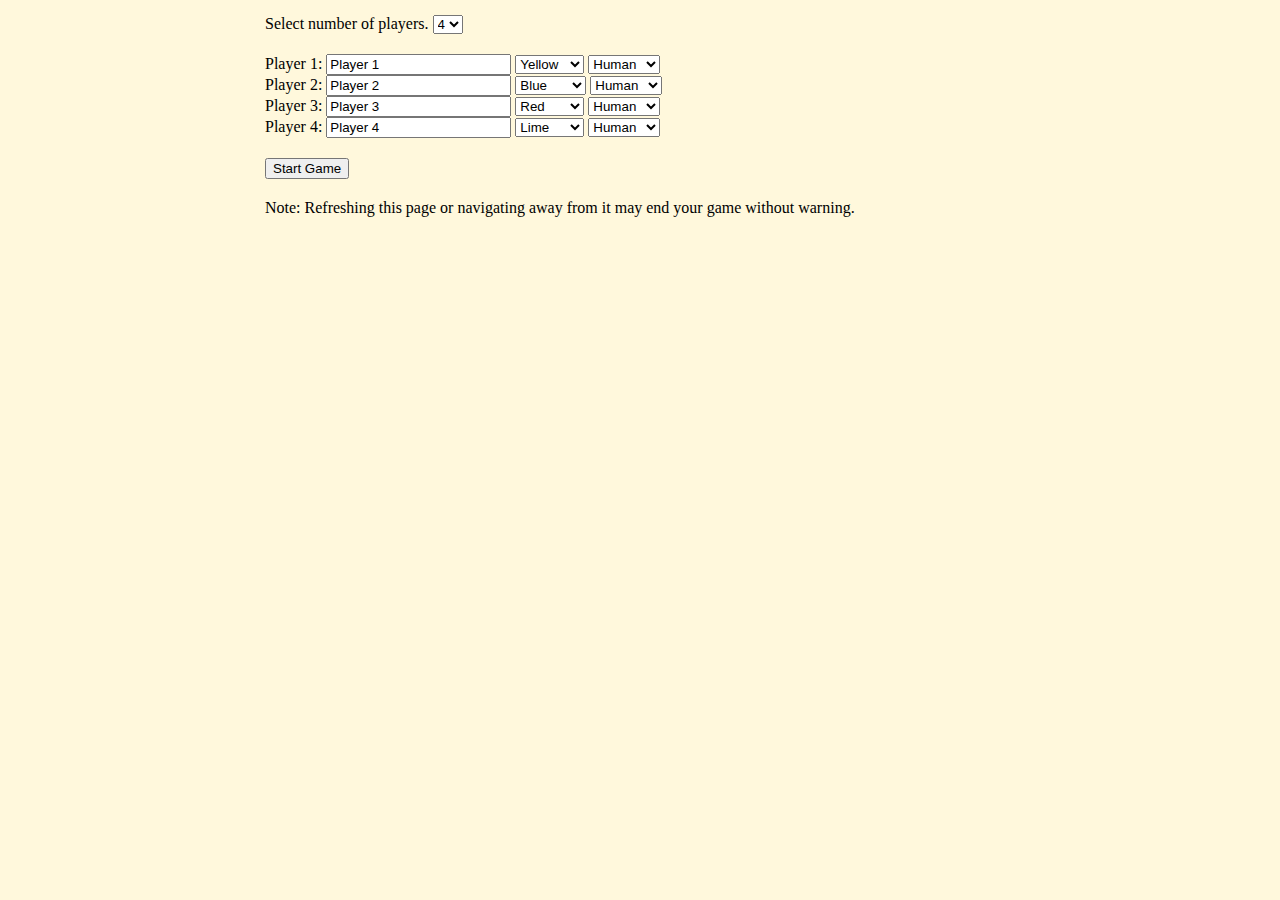
<file: index.html>
<!DOCTYPE html PUBLIC "-//W3C//DTD XHTML 1.0 Strict//EN" "http://www.w3.org/TR/xhtml1/DTD/xhtml1-strict.dtd">
<html xmlns="http://www.w3.org/1999/xhtml">
<head>
	<title>Monopoly</title>
	<meta http-equiv="Content-type" content="text/html;charset=UTF-8" />

	<script src="https://ajax.googleapis.com/ajax/libs/jquery/1.11.1/jquery.min.js"></script>
	<script type="text/javascript" src="classicedition.js"></script>
	<!-- Comment out the previous line and uncomment the next one to enable the New York City Edition -->
	<!-- <script type="text/javascript" src="newyorkcityedition.js"></script> -->
	<script type="text/javascript" src="ai.js"></script>
	<script type="text/javascript" src="monopoly.js"></script>
	<link rel="stylesheet" type="text/css" href="styles.css" />
</head>

<body>
	<div id="popupbackground"></div>
	<div id="popupwrap">
		<div id="popup">
			<div style="position: relative;">
				<!-- <img id="popupclose" src="Images/close.png" title="Close" alt="x" onclick="hide('popupbackground'); hide('popupwrap');" /> -->
				<div id="popuptext"></div>
				<div id="popupdrag"></div>
			</div>
		</div>
	</div>

	<div id="statsbackground"></div>
	<div id="statswrap">
		<div id="stats">
			<div style="position: relative;">
				<img id="statsclose" src="images/close.png" title="Close" alt="x" />
				<div id="statstext"></div>
				<div id="statsdrag"></div>
			</div>
		</div>
	</div>

	<p id="noscript">
		Note: This page will not function without JavaScript.
	</p>

	<div id="refresh">
		Refresh this page to start a new game.
	</div>

	<!-- <div id="enlarge"></div> -->

	<div id="deed">
		<div id="deed-normal" style="display: none;">
			<div id="deed-header">
				<div style="margin: 5px; font-size: 11px;">T I T L E&nbsp;&nbsp;D E E D</div>
				<div id="deed-name"></div>
			</div>
			<table id="deed-table">
				<tr>
					<td colspan="2">
						RENT&nbsp;$<span id="deed-baserent">12</span>.
					</td>
				</tr>
				<tr>
					<td style="text-align: left;">With 1 House</td>
					<td style="text-align: right;">$&nbsp;&nbsp;&nbsp;<span id="deed-rent1">60</span>.</td>
				</tr>
				<tr>
					<td style="text-align: left;">With 2 Houses</td>
					<td style="text-align: right;"><span id="deed-rent2">180</span>.</td>
				</tr>
				<tr>
					<td style="text-align: left;">With 3 Houses</td>
					<td style="text-align: right;"><span id="deed-rent3">500</span>.</td>
				</tr>
				<tr>
					<td style="text-align: left;">With 4 Houses</td>
					<td style="text-align: right;"><span id="deed-rent4">700</span>.</td>
				</tr>
				<tr>
					<td colspan="2">
						<div style="margin-bottom: 8px;">With HOTEL $<span id="deed-rent5">900</span>.</div>
						<div>Mortgage Value $<span id="deed-mortgage">80</span>.</div>
						<div>Houses cost $<span id="deed-houseprice">100</span>. each</div>
						<div>Hotels, $<span id="deed-hotelprice">100</span>. plus 4 houses</div>
						<div style="font-size: 9px; font-style: italic; margin-top: 5px;">If a player owns ALL the Lots of any Color-Group, the rent is Doubled on Unimproved Lots in that group.</div>
					</td>
				</tr>
			</table>
		</div>

		<div id="deed-mortgaged">
			<div id="deed-mortgaged-name"></div>
			<p>&bull;</p>
			<div>MORTGAGED</div>
			<div> for $<span id="deed-mortgaged-mortgage">80</span></div>
			<p>&bull;</p>
			<div style="font-style: italic; font-size: 13px; margin: 10px;">Card must be turned this side up if property is mortgaged</div>
		</div>

		<div id="deed-special">
			<div id="deed-special-name"></div>
			<div id="deed-special-text"></div>
			<div id="deed-special-footer">
				Mortgage Value
				<span style="float: right;">$<span id="deed-special-mortgage">100</span>.</span>
			</div>
		</div>
	</div>

	<table id="board">
		<tr>
			<td class="cell board-corner" id="cell20"></td>
			<td class="cell board-top" id="cell21"></td>
			<td class="cell board-top" id="cell22"></td>
			<td class="cell board-top" id="cell23"></td>
			<td class="cell board-top" id="cell24"></td>
			<td class="cell board-top" id="cell25"></td>
			<td class="cell board-top" id="cell26"></td>
			<td class="cell board-top" id="cell27"></td>
			<td class="cell board-top" id="cell28"></td>
			<td class="cell board-top" id="cell29"></td>
			<td class="cell board-corner" id="cell30"></td>
		</tr><tr>
			<td class="cell board-left" id="cell19"></td>
			<td colspan="9" class="board-center"></td>
			<td class="cell board-right" id="cell31"></td>
		</tr><tr>
			<td class="cell board-left" id="cell18"></td>
			<td colspan="9" class="board-center"></td>
			<td class="cell board-right" id="cell32"></td>
		</tr><tr>
			<td class="cell board-left" id="cell17"></td>
			<td colspan="9" class="board-center"></td>
			<td class="cell board-right" id="cell33"></td>
		</tr><tr>
			<td class="cell board-left" id="cell16"></td>
			<td colspan="9" class="board-center"></td>
			<td class="cell board-right" id="cell34"></td>
		</tr><tr>
			<td class="cell board-left" id="cell15"></td>
			<td colspan="9" class="board-center"></td>
			<td class="cell board-right" id="cell35"></td>
		</tr><tr>
			<td class="cell board-left" id="cell14"></td>
			<td colspan="9" class="board-center"></td>
			<td class="cell board-right" id="cell36"></td>
		</tr><tr>
			<td class="cell board-left" id="cell13"></td>
			<td colspan="9" class="board-center"></td>
			<td class="cell board-right" id="cell37"></td>
		</tr><tr>
			<td class="cell board-left" id="cell12"></td>
			<td colspan="9" class="board-center"></td>
			<td class="cell board-right" id="cell38"></td>
		</tr><tr>
			<td class="cell board-left" id="cell11"></td>
			<td colspan="9" class="board-center">
				<div id="jail"></div>
			</td>
			<td class="cell board-right" id="cell39"></td>
		</tr><tr>
			<td class="cell board-corner" id="cell10"></td>
			<td class="cell board-bottom" id="cell9"></td>
			<td class="cell board-bottom" id="cell8"></td>
			<td class="cell board-bottom" id="cell7"></td>
			<td class="cell board-bottom" id="cell6"></td>
			<td class="cell board-bottom" id="cell5"></td>
			<td class="cell board-bottom" id="cell4"></td>
			<td class="cell board-bottom" id="cell3"></td>
			<td class="cell board-bottom" id="cell2"></td>
			<td class="cell board-bottom" id="cell1"></td>
			<td class="cell board-corner" id="cell0"></td>
		</tr>
	</table>

	<div id="moneybarwrap">
		<div id="moneybar">
			<table>
				<tr id="moneybarrow1" class="money-bar-row">
					<td class="moneybararrowcell"><img src="images/arrow.png" id="p1arrow" class="money-bar-arrow" alt=">"/></td>
					<td id="p1moneybar" class="moneybarcell">
						<div><span id="p1moneyname" >Player 1</span>:</div>
						<div>$<span id="p1money">1500</span></div>
					</td>
				</tr>
				<tr id="moneybarrow2" class="money-bar-row">
					<td class="moneybararrowcell"><img src="images/arrow.png" id="p2arrow" class="money-bar-arrow" alt=">" /></td>
					<td id="p2moneybar" class="moneybarcell">
						<div><span id="p2moneyname" >Player 2</span>:</div>
						<div>$<span id="p2money">1500</span></div>
					</td>
				</tr>
				<tr id="moneybarrow3" class="money-bar-row">
					<td class="moneybararrowcell"><img src="images/arrow.png" id="p3arrow" class="money-bar-arrow" alt=">" /></td>
					<td id="p3moneybar" class="moneybarcell">
						<div><span id="p3moneyname" >Player 3</span>:</div>
						<div>$<span id="p3money">1500</span></div>
					</td>
				</tr>
				<tr id="moneybarrow4" class="money-bar-row">
					<td class="moneybararrowcell"><img src="images/arrow.png" id="p4arrow" class="money-bar-arrow" alt=">" /></td>
					<td id="p4moneybar" class="moneybarcell">
						<div><span id="p4moneyname" >Player 4</span>:</div>
						<div>$<span id="p4money">1500</span></div>
					</td>
				</tr>
				<tr id="moneybarrow5" class="money-bar-row">
					<td class="moneybararrowcell"><img src="images/arrow.png" id="p5arrow" class="money-bar-arrow" alt=">" /></td>
					<td id="p5moneybar" class="moneybarcell">
						<div><span id="p5moneyname" >Player 5</span>:</div>
						<div>$<span id="p5money">1500</span></div>
					</td>
				</tr>
				<tr id="moneybarrow6" class="money-bar-row">
					<td class="moneybararrowcell"><img src="images/arrow.png" id="p6arrow" class="money-bar-arrow" alt=">" /></td>
					<td id="p6moneybar" class="moneybarcell">
						<div><span id="p6moneyname" >Player 6</span>:</div>
						<div>$<span id="p6money">1500</span></div>
					</td>
				</tr>
				<tr id="moneybarrow7" class="money-bar-row">
					<td class="moneybararrowcell"><img src="images/arrow.png" id="p7arrow" class="money-bar-arrow" alt=">" /></td>
					<td id="p7moneybar" class="moneybarcell">
						<div><span id="p7moneyname" >Player 7</span>:</div>
						<div>$<span id="p7money">1500</span></div>
					</td>
				</tr>
				<tr id="moneybarrow8" class="money-bar-row">
					<td class="moneybararrowcell"><img src="images/arrow.png" id="p8arrow" class="money-bar-arrow" alt=">" /></td>
					<td id="p8moneybar" class="moneybarcell">
						<div><span id="p8moneyname" >Player 8</span>:</div>
						<div>$<span id="p8money">1500</span></div>
					</td>
				</tr>
				<tr id="moneybarrowbutton">
					<td class="moneybararrowcell">&nbsp;</td>
					<td style="border: none;">
						<input type="button" id="viewstats" value="View stats" title="View a pop-up window that shows a list of each player's properties." />
					</td>
				</tr>
			</table>
		</div>
	</div>

	<div id="setup">
		<div style="margin-bottom: 20px;">
			Select number of players.
			<select id="playernumber" title="Select the number of players for the game.">
				<option>2</option>
				<option>3</option>
				<option selected="selected">4</option>
				<option>5</option>
				<option>6</option>
				<option>7</option>
				<option>8</option>
			</select>
		</div>

		<div id="player1input" class="player-input">
			Player 1: <input type="text" id="player1name" title="Player name" maxlength="16" value="Player 1" />
			<select id="player1color" title="Player color">
				<option style="color: aqua;">Aqua</option>
				<option style="color: black;">Black</option>
				<option style="color: blue;">Blue</option>
				<option style="color: fuchsia;">Fuchsia</option>
				<option style="color: gray;">Gray</option>
				<option style="color: green;">Green</option>
				<option style="color: lime;">Lime</option>
				<option style="color: maroon;">Maroon</option>
				<option style="color: navy;">Navy</option>
				<option style="color: olive;">Olive</option>
				<option style="color: orange;">Orange</option>
				<option style="color: purple;">Purple</option>
				<option style="color: red;">Red</option>
				<option style="color: silver;">Silver</option>
				<option style="color: teal;">Teal</option>
				<option selected="selected" style="color: yellow;">Yellow</option>
			</select>
			<select id="player1ai" title="Choose whether this player is controled by a human or by the computer." onclick="document.getElementById('player1name').disabled = this.value !== '0';">
				<option value="0" selected="selected">Human</option>
				<option value="1">AI (Test)</option>
			</select>
		</div>

		<div id="player2input" class="player-input">
			Player 2: <input type="text" id="player2name" title="Player name" maxlength="16" value="Player 2" />
			<select id="player2color" title="Player color">
				<option style="color: aqua;">Aqua</option>
				<option style="color: black;">Black</option>
				<option selected="selected" style="color: blue;">Blue</option>
				<option style="color: fuchsia;">Fuchsia</option>
				<option style="color: gray;">Gray</option>
				<option style="color: green;">taGreen</option>
				<option style="color: lime;">Lime</option>
				<option style="color: maroon;">Maroon</option>
				<option style="color: navy;">Navy</option>
				<option style="color: olive;">Olive</option>
				<option style="color: orange;">Orange</option>
				<option style="color: purple;">Purple</option>
				<option style="color: red;">Red</option>
				<option style="color: silver;">Silver</option>
				<option style="color: teal;">Teal</option>
				<option style="color: yellow;">Yellow</option>
			</select>
			<select id="player2ai" title="Choose whether this player is controled by a human or by the computer." onclick="document.getElementById('player2name').disabled = this.value !== '0';">
				<option value="0" selected="selected">Human</option>
				<option value="1">AI (Test)</option>
			</select>
		</div>

		<div id="player3input" class="player-input">
			Player 3: <input type="text" id="player3name" title="Player name" maxlength="16" value="Player 3" />
			<select id="player3color" title="Player color">
				<option style="color: aqua;">Aqua</option>
				<option style="color: black;">Black</option>
				<option style="color: blue;">Blue</option>
				<option style="color: fuchsia;">Fuchsia</option>
				<option style="color: gray;">Gray</option>
				<option style="color: green;">Green</option>
				<option style="color: lime;">Lime</option>
				<option style="color: maroon;">Maroon</option>
				<option style="color: navy;">Navy</option>
				<option style="color: olive;">Olive</option>
				<option style="color: orange;">Orange</option>
				<option style="color: purple;">Purple</option>
				<option selected="selected" style="color: red;">Red</option>
				<option style="color: silver;">Silver</option>
				<option style="color: teal;">Teal</option>
				<option style="color: yellow;">Yellow</option>
			</select>
			<select id="player3ai" title="Choose whether this player is controled by a human or by the computer." onclick="document.getElementById('player3name').disabled = this.value !== '0';">
				<option value="0" selected="selected">Human</option>
				<option value="1">AI (Test)</option>
			</select>
		</div>

		<div id="player4input" class="player-input">
			Player 4: <input type="text" id="player4name" title="Player name" maxlength="16" value="Player 4" />
			<select id="player4color" title="Player color">
				<option style="color: aqua;">Aqua</option>
				<option style="color: black;">Black</option>
				<option style="color: blue;">Blue</option>
				<option style="color: fuchsia;">Fuchsia</option>
				<option style="color: gray;">Gray</option>
				<option style="color: green;">Green</option>
				<option selected="selected" style="color: lime;">Lime</option>
				<option style="color: maroon;">Maroon</option>
				<option style="color: navy;">Navy</option>
				<option style="color: olive;">Olive</option>
				<option style="color: orange;">Orange</option>
				<option style="color: purple;">Purple</option>
				<option style="color: red;">Red</option>
				<option style="color: silver;">Silver</option>
				<option style="color: teal;">Teal</option>
				<option style="color: yellow;">Yellow</option>
			</select>
			<select id="player4ai" title="Choose whether this player is controled by a human or by the computer." onclick="document.getElementById('player4name').disabled = this.value !== '0';">
				<option value="0" selected="selected">Human</option>
				<option value="1">AI (Test)</option>
			</select>
		</div>

		<div id="player5input" class="player-input">
			Player 5: <input type="text" id="player5name" title="Player name" maxlength="16" value="Player 5" />
			<select id="player5color" title="Player color">
				<option style="color: aqua;">Aqua</option>
				<option style="color: black;">Black</option>
				<option style="color: blue;">Blue</option>
				<option style="color: fuchsia;">Fuchsia</option>
				<option style="color: gray;">Gray</option>
				<option selected="selected" style="color: green;">Green</option>
				<option style="color: lime;">Lime</option>
				<option style="color: maroon;">Maroon</option>
				<option style="color: navy;">Navy</option>
				<option style="color: olive;">Olive</option>
				<option style="color: orange;">Orange</option>
				<option style="color: purple;">Purple</option>
				<option style="color: red;">Red</option>
				<option style="color: silver;">Silver</option>
				<option style="color: teal;">Teal</option>
				<option style="color: yellow;">Yellow</option>
			</select>
			<select id="player5ai" title="Choose whether this player is controled by a human or by the computer." onclick="document.getElementById('player5name').disabled = this.value !== '0';">
				<option value="0" selected="selected">Human</option>
				<option value="1">AI (Test)</option>
			</select>
		</div>

		<div id="player6input" class="player-input">
			Player 6: <input type="text" id="player6name" title="Player name" maxlength="16" value="Player 6" />
			<select id="player6color" title="Player color">
				<option selected="selected" style="color: aqua;">Aqua</option>
				<option style="color: black;">Black</option>
				<option style="color: blue;">Blue</option>
				<option style="color: fuchsia;">Fuchsia</option>
				<option style="color: gray;">Gray</option>
				<option style="color: green;">Green</option>
				<option style="color: lime;">Lime</option>
				<option style="color: maroon;">Maroon</option>
				<option style="color: navy;">Navy</option>
				<option style="color: olive;">Olive</option>
				<option style="color: orange;">Orange</option>
				<option style="color: purple;">Purple</option>
				<option style="color: red;">Red</option>
				<option style="color: silver;">Silver</option>
				<option style="color: teal;">Teal</option>
				<option style="color: yellow;">Yellow</option>
			</select>
			<select id="player6ai" title="Choose whether this player is controled by a human or by the computer." onclick="document.getElementById('player6name').disabled = this.value !== '0';">
				<option value="0" selected="selected">Human</option>
				<option value="1">AI (Test)</option>
			</select>
		</div>

		<div id="player7input" class="player-input">
			Player 7: <input type="text" id="player7name" title="Player name" maxlength="16" value="Player 7" />
			<select id="player7color" title="Player color">
				<option style="color: aqua;">Aqua</option>
				<option style="color: black;">Black</option>
				<option style="color: blue;">Blue</option>
				<option style="color: fuchsia;">Fuchsia</option>
				<option style="color: gray;">Gray</option>
				<option style="color: green;">Green</option>
				<option style="color: lime;">Lime</option>
				<option style="color: maroon;">Maroon</option>
				<option style="color: navy;">Navy</option>
				<option style="color: olive;">Olive</option>
				<option selected="selected" style="color: orange;">Orange</option>
				<option style="color: purple;">Purple</option>
				<option style="color: red;">Red</option>
				<option style="color: silver;">Silver</option>
				<option style="color: teal;">Teal</option>
				<option style="color: yellow;">Yellow</option>
			</select>
			<select id="player7ai" title="Choose whether this player is controled by a human or by the computer." onclick="document.getElementById('player7name').disabled = this.value !== '0';">
				<option value="0" selected="selected">Human</option>
				<option value="1">AI (Test)</option>
			</select>
		</div>

		<div id="player8input" class="player-input">
			Player 8: <input type="text" id="player8name" title="Player name" maxlength="16" value="Player 8" />
			<select id="player8color" title="Player color">
				<option style="color: aqua;">Aqua</option>
				<option style="color: black;">Black</option>
				<option style="color: blue;">Blue</option>
				<option style="color: fuchsia;">Fuchsia</option>
				<option style="color: gray;">Gray</option>
				<option style="color: green;">Green</option>
				<option style="color: lime;">Lime</option>
				<option style="color: maroon;">Maroon</option>
				<option style="color: navy;">Navy</option>
				<option style="color: olive;">Olive</option>
				<option style="color: orange;">Orange</option>
				<option selected="selected" style="color: purple;">Purple</option>
				<option style="color: red;">Red</option>
				<option style="color: silver;">Silver</option>
				<option style="color: teal;">Teal</option>
				<option style="color: yellow;">Yellow</option>
			</select>
			<select id="player8ai" title="Choose whether this player is controled by a human or by the computer." onclick="document.getElementById('player8name').disabled = this.value !== '0';">
				<option value="0" selected="selected">Human</option>
				<option value="1">AI (Test)</option>
			</select>
		</div>

		<div style="margin: 20px 0px;">
			<input type="button" value="Start Game" onclick="setup();" title="Begin playing." />
		</div>

		<div id="noF5">Note: Refreshing this page or navigating away from it may end your game without warning.</div>
	</div>

	<div id="control">
		<table>
			<tr>
				<td style="text-align: left; vertical-align: top; border: none;">
					<div id="menu">
						<table id="menutable" cellspacing="0">
							<tr>
								<td class="menu-item" id="buy-menu-item">

									<a href="javascript:void(0);" title="View alerts and buy the property you landed on.">Buy</a>
								</td>
								<td class="menu-item" id="manage-menu-item">

									<a href="javascript:void(0);" title="View, mortgage, and improve your property. ">Manage</a>
								</td>
								<td class="menu-item" id="trade-menu-item">

									<a href="javascript:void(0);" title="Exchange property with other players.">Trade</a>
								</td>
							</tr>
						</table>
					</div>

					<div id="buy">
						<div id="alert"></div>
						<div id="landed"></div>
					</div>

					<div id="manage">
						<div id="option">
							<div id="buildings" title="Available buildings"></div>
							<input type="button" value="Buy house" id="buyhousebutton"/>
							<input type="button" value="Mortgage" id="mortgagebutton" />
							<input type="button" value="Sell house" id="sellhousebutton"/>
						</div>
						<div id="owned"></div>
					</div>
				</td>
				<td style="vertical-align: top; border: none;">
					<div id="quickstats">
							<div><span id="pname" >Player 1</span>:</div>
							<div><span id="pmoney">$1500</span></div>
					</div>
					<div>
						<div id="die0" title="Die" class="die die-no-img"></div>
						<div id="die1" title="Die" class="die die-no-img"></div>
					</div>

				</td>
			</tr><tr>
				<td colspan="2" style="border: none">
					<div style="padding-top: 8px;">
						<input type="button" id="nextbutton" title="Roll the dice and move your token accordingly." value="Roll Dice"/>
						<input type="button" id="resignbutton" title="If you cannot pay your debt then you must resign from the game." value="Resign" onclick="game.resign();" />
					</div>
				</td>
			</tr>
		</table>
	</div>

	<div id="trade">
		<table style="border-spacing: 3px;">
			<tr>
				<td class="trade-cell">
					<div id="trade-leftp-name"></div>
				</td>
				<td class="trade-cell">
					<div id="trade-rightp-name"></div>
				</td>
			</tr>
			<tr>
				<td class="trade-cell">
					$&nbsp;<input id="trade-leftp-money" value="0" title="Enter amount to exchange with the other player." />
				</td>
				<td class="trade-cell">
					$&nbsp;<input id="trade-rightp-money" value="0" title="Enter amount to exchange with the other player." />
				</td>
			</tr>
			<tr>
				<td id="trade-leftp-property" class="trade-cell"></td>
				<td id="trade-rightp-property" class="trade-cell"></td>
			</tr>
			<tr>
				<td colspan="2" class="trade-cell">
					<input type="button" id="proposetradebutton" value="Propose Trade" onclick="game.proposeTrade();" title="Exchange the money and properties that are checked above." />
					<input type="button" id="canceltradebutton" value="Cancel Trade" onclick='game.cancelTrade();' title="Cancel the trade." />
					<input type="button" id="accepttradebutton" value="Accept Trade" onclick="game.acceptTrade();" title="Accept the proposed trade." />
					<input type="button" id="rejecttradebutton" value="Reject Trade" onclick='game.cancelTrade();' title="Reject the proposed trade." />
				</td>
			</tr>
		</table>
	</div>

</body>
</html>
</file>
<file: styles.css>
body {
	background: #FFF8DC;
	margin: 250px;
	margin-top: auto;
	min-width: 1075px;
}

td {
	font-size: 12px;
	font-family: arial, sans-serif;
	border: 1px solid idigo;
	text-align: center;
}

#setup {
	display: none;
	margin: 15px;
}

#moneybar {
	float: right;
	border: 0px solid black;
	background-color: #8d9db6;
	margin: 15px;
	border-radius: 5px;
	display: none;
	z-index: 14;
	position: relative;
	cursor: default;
	-webkit-user-select: none;
	user-select: none;
}

#moneybar table {
	font-weight: bold;
	border-spacing: 1px;
}

#moneybarwrap {
	position: absolute;
	min-width: 1350px;
	top: 550px;
	right: 660px;
	-webkit-user-select: none;
	user-select: none;
}

#propertystats {
	margin-right: 110px;
}

#refresh {
	display: none;
	margin: 15px;
}

#noF5 {
	display: none;
}

#noscript {
	margin-left: 10px;
}

#board {
	display: none;
	border: 2px solid black;
	border-spacing: 3px;
	margin: 25px;
	float: left;
}

#jail {
	border: 1px solid black;
	height: 65px;
	width: 65px;
	position: relative;
	top: 73px;
	left: -73px;
	z-index: 2;
}


#control {
	position: absolute;
	z-index: 9;
	top: 310px;
	left: 510px;
	border: 5px solid black;
	padding: 10px;
	display: none;
	background-color: #E6E6FA;
}

#quickstats {
	font-size: 12px;
	font-weight: bold;
	font-family: arial, sans-serif;
	border: 2px solid blue;
	margin: 5px;
	padding: 3px;
	width: 80px;
}

#pname {
	background-color: #cfe0e8;
}

#landed {
	padding: 3px;
	border: 1px solid gray;
	border-top: none;
	width: 302px;

	margin: 0px;
	text-align: center;
}

#alert {
	width: 247px;
	height: 92px;
	margin: 9px;
	padding-top: 30px;
	padding-left: 50px;
	border: 1px solid gray;
	font-family: Consolas, "Courier New", monospace;
	font-size: 13px;
	background-color: #D3D3D3;
	overflow-y: scroll;
}

#manage {
	width: 308px;
	border: 1px solid gray;
	display: none;
}

#option {
	border-bottom: 100px solid gray;
	background-color: red;
	display: none;
	background: #fff2df;
	vertical-align: middle;
	padding: 3px;
	text-align: center;
	min-height: 26px;
}

#buildings {
	margin: auto;
	height: 21px;
	font-size: 16px;
	font-weight: bold;
}

#buildings .house {
	width: 25px;
	height: 19px;
	vertical-align: top;
	float: none;
}

#buildings .hotel {
	width: 26px;
	height: 19px;
	vertical-align: top;
	float: none;
}

#owned {
	padding: 3px 0px;
	background-color: white;
	text-align: center;
	max-height: 390px;
	overflow-y: auto;
}

#owned .propertycellname {
	vertical-align: top;
}

#property {
	margin-right: 1px;
	background: white;
}

#trade {
	border: 2px solid black;
	display: none;
	width: 630px;
	margin: 15px auto;
	background-color: #ADD8E6;
	border-radius: 8px;
	padding: 2px;
	z-index: 14;
}

#trade-leftp-name {
	font-size: 15px;
	font-weight: bold;
}

#trade-leftp-name option {
	font-size: 1px;
	font-weight: normal;
}

#trade-rightp-name {
	font-size: 15px;
	font-weight: bold;
}

#trade-rightp-name option {
	font-size: 13px;
	font-weight: normal;
}

#trade-leftp-money {
	width: 90%;
}

#trade-rightp-money {
	width: 90%;
}

#deedcolor {
	background: white;
	width: 100%;
	height: 48px;
}

#deedname {
	margin-top: 10px;
	font-weight: bold;
	font-size: 20px;
	background-color: white;
}

#menu {
	width: 300px;
	height: 25px;
	margin: 10px 10px;
}

#menutable {
	padding: 0px;
	text-align: left;
	font-family: arial, sans-serif;
	color: white;
	font-weight: bold;
	font-size: 16px;
	border: 1px solid blue;
	border-radius: 5px 5px 0px 0px;
	height: 30px;
	width: 99%;
	margin: 0px;
	background-color: #305BC9;
	/* background-image: -webkit-linear-gradient(bottom,#213EB2,#4787ED);
	background-image: -moz-linear-gradient(bottom,#213EB2,#4787ED); */
	background-image: url(images/menu_background.png);
	/* background-repeat: repeat-x; */
	overflow: hidden;
}

#menutable td {
	vertical-align: top;
}

#menu a {
	color: white;
	text-decoration: none;
	display: block;
	height: 100%;
	width: 100%;
	padding-top: 5px;
}

#buy-menu-item {
	color: #FFFFFF;
	margin-left: 2px;
	border-left: none;
}

#trade-menu-item {
	color: #AAAAAA;
	border-right: none;
	margin-right: 2px;
}


#popup {
	width: 300px;
	min-width: 300px;
	font-family: Arial, sans-serif;
	font-size: 14px;
	padding: 10px;
	text-align: center;
	word-wrap: break-word;
	line-height: 1.5;
	border: 2px solid black;
	border-radius: 10px;
	background-color: white;
	display: block;
	z-index: 13;
	margin: auto;
	-webkit-user-select: none;
	user-select: none;;
}

#popupwrap {
	position: absolute;
	top: 255px;
	left: 0px;
	width: 100%;
	display: none;
	background-color: transparent;
	z-index: 13;
	-webkit-user-select: none;
	user-select: none;
}

#popuptext {
	overflow-x: auto;
}

 #popupclose {
	position: absolute;
	top: -24px;
	right: -25px;
	width: 30px;
	height: 30px;
	border: none;
	cursor: pointer;
	overflow: visible;
	z-index: 12;
} 

#popupclose input {
	margin: 0px;
	background-color: red;
	height: 18px;
	width: 18px;
	padding: 0px;
}

#popupbackground {
	position: fixed;
	width: 100%;
	height: 100%;
	top: 0px;
	left: 0px;
	background-color: #000000;
	opacity: 0.5;
	display: none;
	z-index: 10;
}

#popupdrag {
	width: 100%;
	height: 16px;
	position: absolute;
	top: -16px;
	cursor: move;
}

#stats {
	max-width: 914px;
	min-width: 454px;
	font-family: Arial, sans-serif;
	font-size: 14px;
	padding: 10px;
	text-align: center;
	word-wrap: break-word;
	line-height: 1.5;
	border: 2px solid black;
	border-radius: 10px;
	background-color: white;
	display: block;
	z-index: 17;
	margin: auto;
	position: relative;
	top: 0px;
	left: 0px;
	-webkit-user-select: none;
	user-select: none;
}

#statswrap {
	position: absolute;
	top: 250px;
	left: 0px;
	width: 100%;
	display: none;
	background-color: transparent;
	-webkit-user-select: none;
	user-select: none;
}

#statstext {
	overflow: hidden;
	min-height: 70px;
}

#statsclose {
	display: block;
	position: absolute;
	top: -24px;
	right: -25px;
	width: 30px;
	height: 30px;
	border: none;
	cursor: pointer;
	overflow: visible;
	z-index: 17;
}

#statsbackground {
	position: fixed;
	width: 100%;
	height: 100%;
	top: 0px;
	left: 0px;
	background-color: #000000;
	opacity: .5;
	display: none;
	z-index: 16;
}

#statsdrag {
	width: 100%;
	height: 16px;
	position: absolute;
	top: -16px;
	cursor: move;
}

#deed {
	display: none;
	position: fixed;
	border: 2px solid black;
	width: 235px;
	height: 275px;
	background-color: white;
	z-index: 18;
	-webkit-user-select: none;
	user-select: none;
}

#deed td{
	border: none;
}

#deed-header {
	width: 215px;
	height: 48px;
	border: 1px solid black;
	margin: 9px;
	background-color: yellow;
	text-align: center;
	text-transform: uppercase;
	font-family: Calibri, Arial;
}

#deed-name {
	font-size: 15px;
	font-weight: bold;

}

#deed-table {
	margin: 9px;
	width: 217px;
	border-spacing: 1px;
}

#deed-mortgaged {
	font-family: Calibri, Arial;
	font-size: 16px;
	text-align: center;

}

#deed-mortgaged-name {
	font-size: 18px;
	font-weight: bold;
	text-transform: uppercase;
	margin: 30px 20px 20px;
}

#deed-special {
	font-family: Calibri, Arial;
	text-align: justify;
}

#deed-special-name {
	text-align: center;
	font-size: 18px;
	font-weight: bold;
	border-style: solid;
	border-width: 2px 0px;
	text-transform: uppercase;
	margin: 50px 20px 20px;
}

#deed-special-text {
	margin: 20px;
	font-size: 15px;
}

#deed-special-footer {
	margin: 0px 20px;
	width: 195px;
	position: absolute;
	bottom: 20px;
	font-size: 16px;
}

#enlarge-wrap {
	border: none;
	z-index: 0;
}

.menu-item:hover {
	/* background-image: -webkit-linear-gradient(bottom,#000080,#4787ED);
	background-image: -moz-linear-gradient(bottom,#000080,#4787ED); */

	background-image: url(images/menu_background_hover.png);
}

.menu-item {
	padding: 0px;
	border-collapse: collapse;
	text-align: center;
	display: table-cell;
	background-color: transparent;
	border: none;
	border-right: 2px solid white;
	height: 30px;
	min-width: 90px;
	width: 90px;
	max-width: 90px;
	overflow: hidden;
}

.die {
	display: none;
	margin: 5px;
	float: left;
}

.die-no-img {


	border-radius: 6px;
	font-weight: bold;
	border: 2px solid black;
	padding: 5px 10px;
}
.house {
	width: 25px;
	height: 19px;
	vertical-align: middle;
	float: right;
}

.hotel {
	width: 26px;
	height: 19px;
	vertical-align: middle;
	float: right;
}

.cell {
	position: relative;
	top: 0px;
	left: 0px;
	padding: 1px;
	vertical-align: bottom;
	background-repeat: no-repeat;
	background-size: auto 40px;
}

.board-center {
	width: 675px;
	border: none;
	vertical-align: bottom;
	background-repeat: no-repeat;
	background-size: auto 100px;
}

.board-corner {
	width: 102px;
	height: 102px;
}

.board-top {
	width: 72px;
	height: 102px;
}

.board-bottom {
	width: 72px;
	height: 102px;
}

.board-left {
	width: 102px;
	height: 72px;
	margin-left: auto; 
}

.board-right {
	width: 102px;
	height: 72px;
}

.enlarge {
	width: 150px;
	height: 200px;
	display: none;
	background-color: white;
	border: 5px solid black;
	text-align: center;
	font-size: 12px;
	font-family: arial, sans-serif;
	position: fixed;
	z-index: 15;
}

.enlarge-color {
	background: white;
	width: 100%;
	height: 40px;
}

.enlarge-name {
	font-weight: bold;
	font-size: 20px;
	background-color: white;
	height: 45px;
}

.enlarge-price {
	background-color: white;
	vertical-align: bottom;
	height: 25px;
}

.enlarge-token {
	height: 45px;
	width: 150px;
}

.moneybarcell {
	width: 83px;
	min-width: 83px;
}

.moneybararrowcell {
	background: white;
	width: 30px;
	border: none;
	text-align: right;
	padding: 0px;
}

.money-bar-arrow {
	height: 30px;
	width: 30px;
}
.propertycellcheckbox {
	width: 20px;
	height: 20px;
	border: none;
	vertical-align: middle;
}

.propertycellcolor {
	padding: 0px;
	width: 20px;
	height: 20px;
	border-width: 1px;
	border-style: solid;
	border-color: white;
}

.propertycellname {
	height: 20px;
	width: 250px;
	border: none;
	cursor: default;
	text-align: left;
	vertical-align: middle;
}

.propertycelldeed {
	width: 18px;
	height: 20px;
	border: 1px solid grey;
	cursor: pointer;
	display: none;
}

.statscellcolor {
	padding: 0px;
	width: 22px;
	height: 20px;
	border: none;
}

.statscellname {
	height: 20px;
	border: none;
	cursor: default;
	text-align: left;
	min-width: 172px;
}

.statsplayername {
	font-weight: bold;
	font-size: 24px;
}

.statscell {
	border: 2px solid black;
	padding: 8px;
	vertical-align: top;
	width: 202px;
	min-width: 115px;
}

.trade-cell {
	border: none;
	border-radius: 3px;
	width: 308px;
	height: 26px;
	vertical-align: middle;
}

.cell-anchor {
	width: 100%;
	height: 100%;
	position: relative;
	bottom: 0px;
	left: 0px;
}

.cell-name {
	position: absolute;
	bottom: 0px;
	left: 0px;
	text-align: center;
	width: 100%;
}

.cell-position-holder {
	width: 100%;
	height: 100%;
	z-index: 1;
	position: relative;
}

.cell-position {
	height: 12px;
	width: 12px;
	position: absolute;
	top: 0px;
	left: 0px;
}

.cell-owner {
	background-size: cover;
	display: none;
	position: absolute;
}

.board-top .cell-owner {
	background-image: url("images/hori-bar.png");

	height: 15px;
	left: 0px;



	top: -25px;
	width: 72px;

}

.board-bottom .cell-owner {
	background-image: url("images/hori-bar.png");
	bottom: -25px;

	height: 15px;




	left: 0px;
	width: 72px;
}

.board-left .cell-owner {
	background-image: url("images/vert-bar.png");

	height: 68px;
	left: -25px;



	top: 0px;
	width: 15px;

}

.board-right .cell-owner {
	background-image: url("images/vert-bar.png");

	height: 68px;
	right: -25px;



	top: 0px;
	width: 15px;

}
</file>
